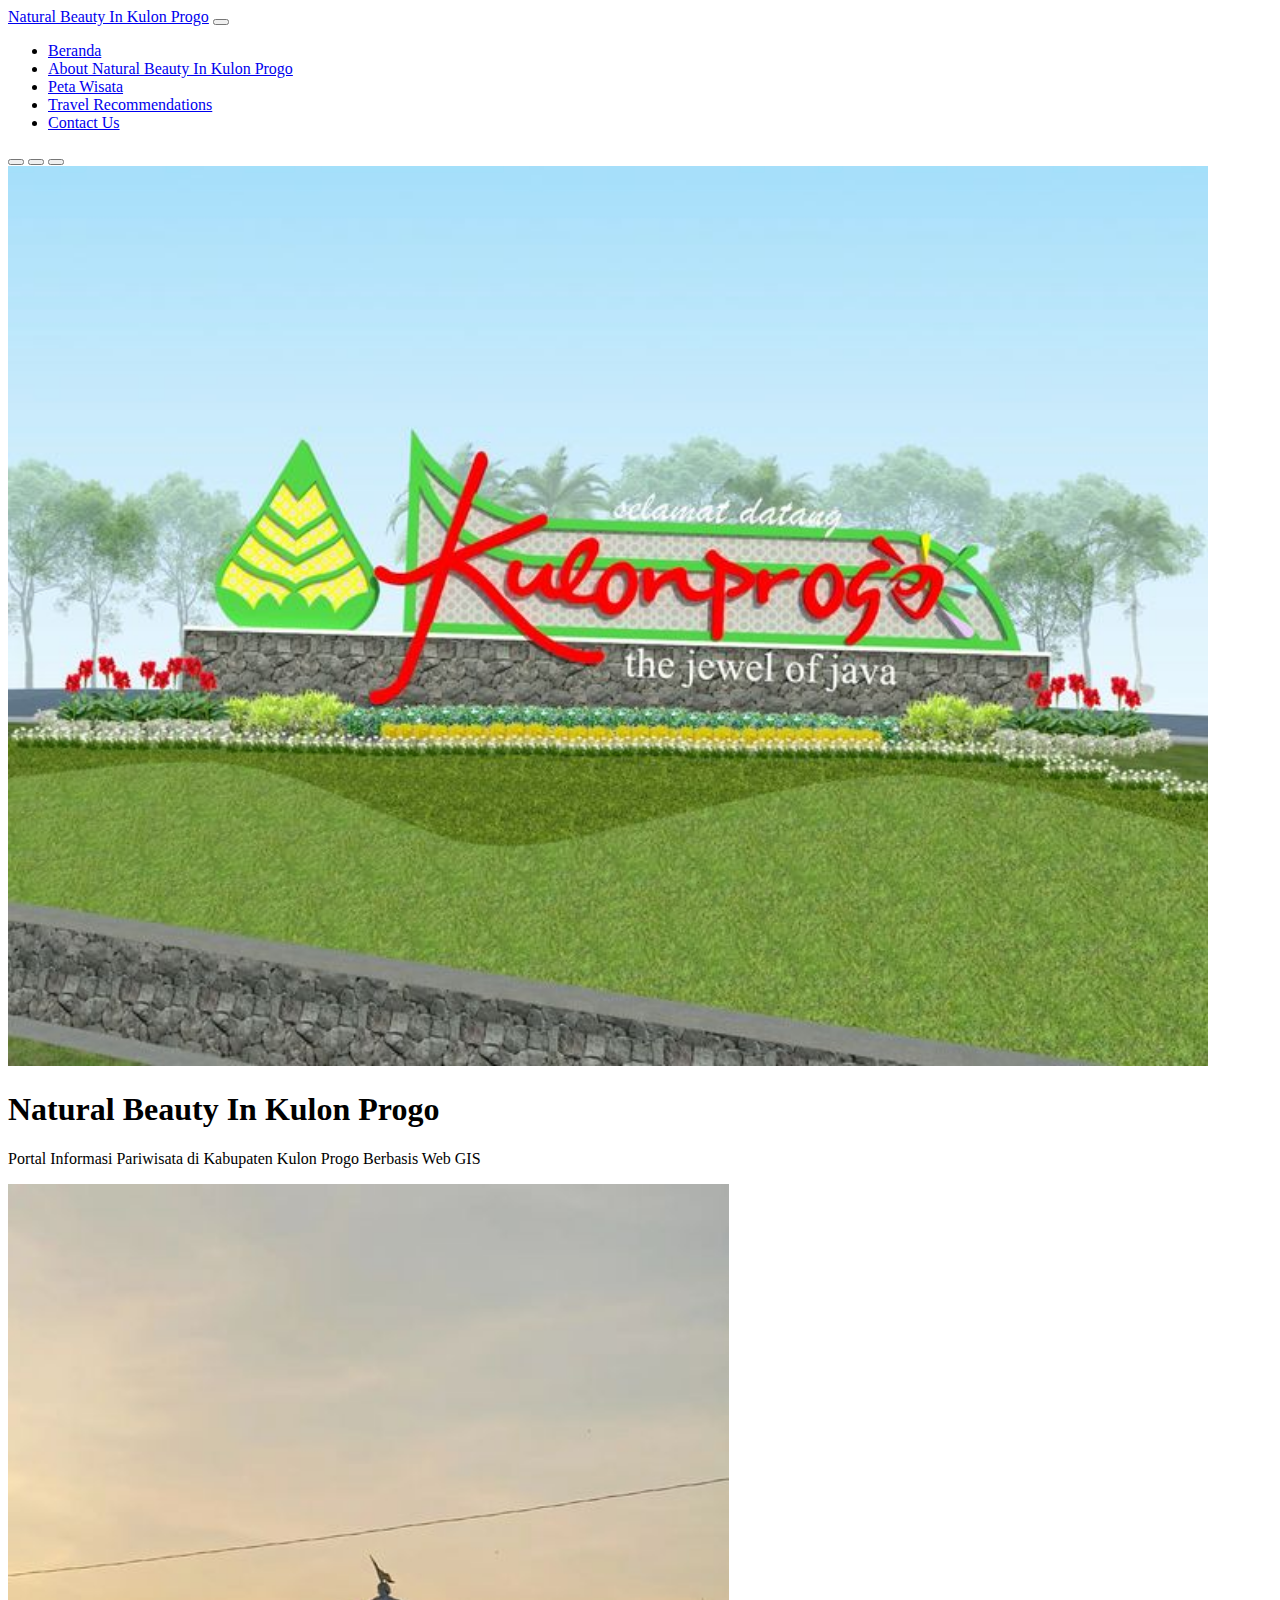
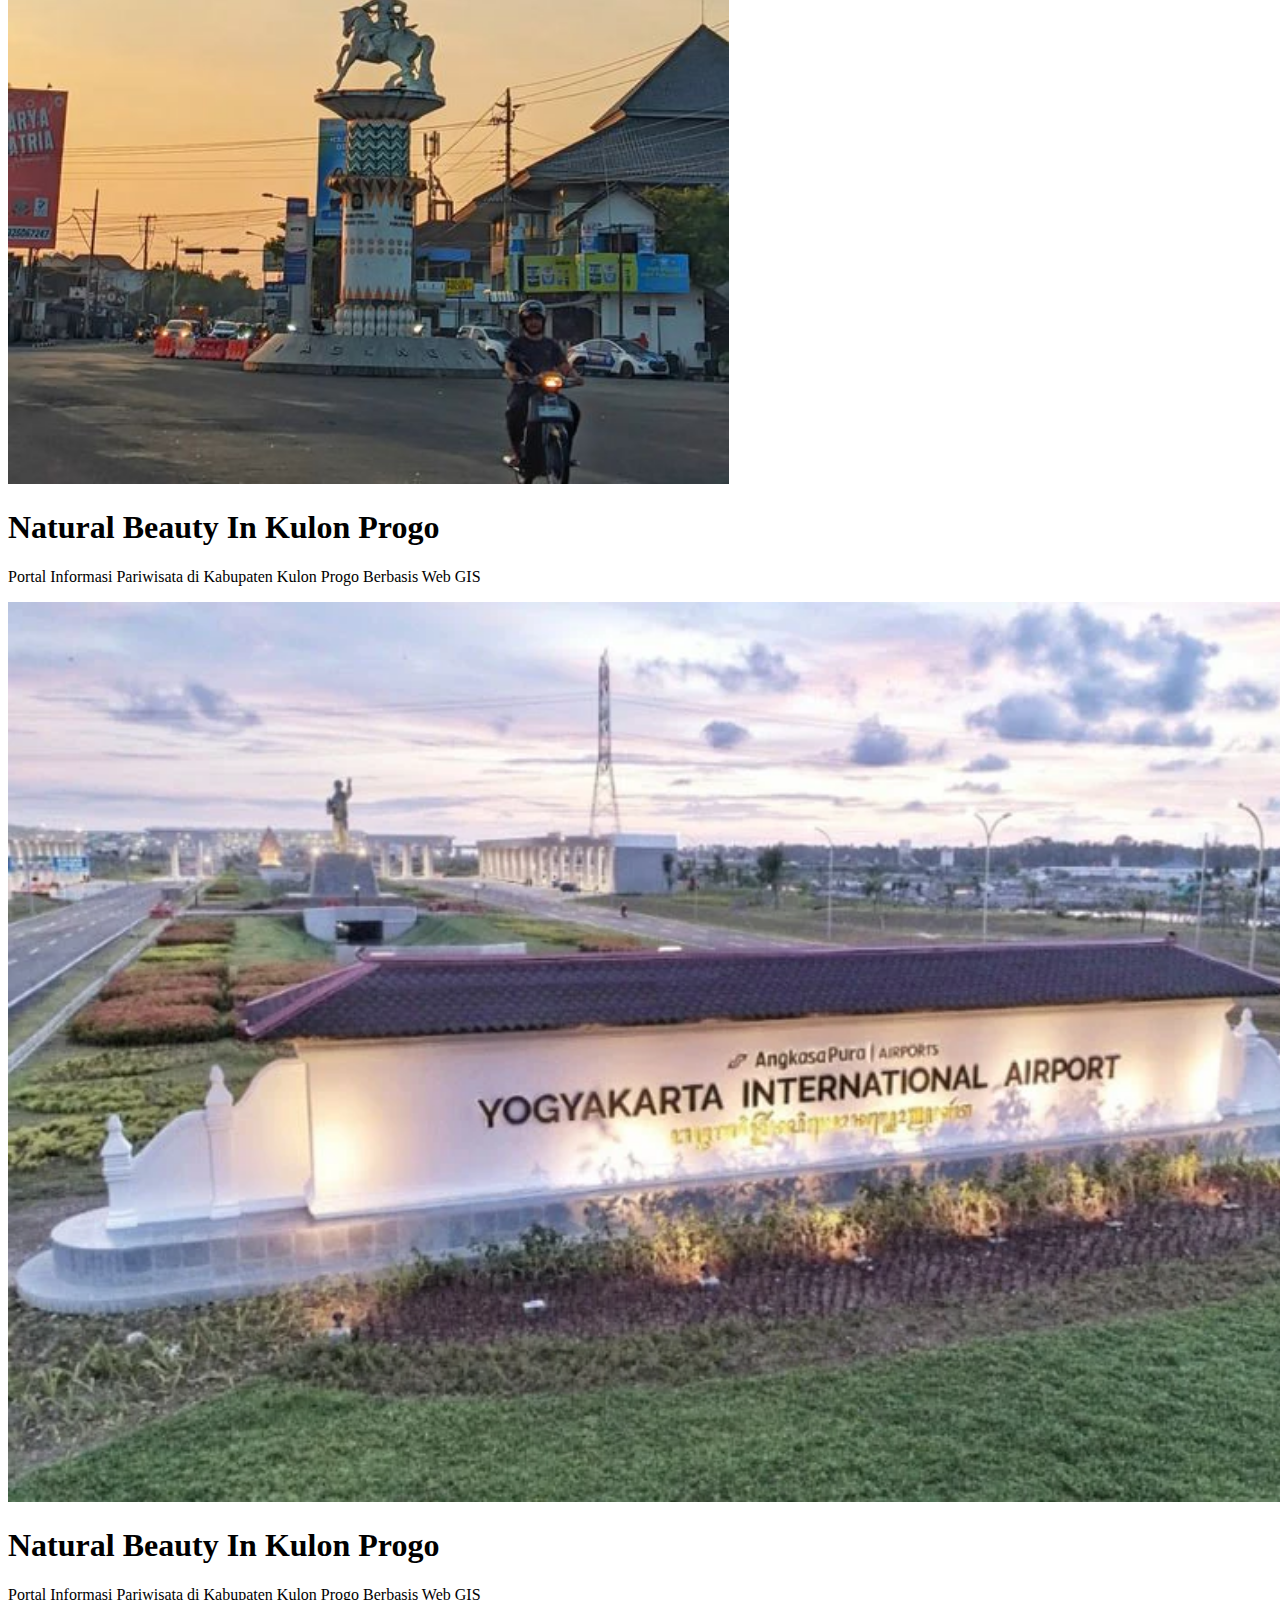
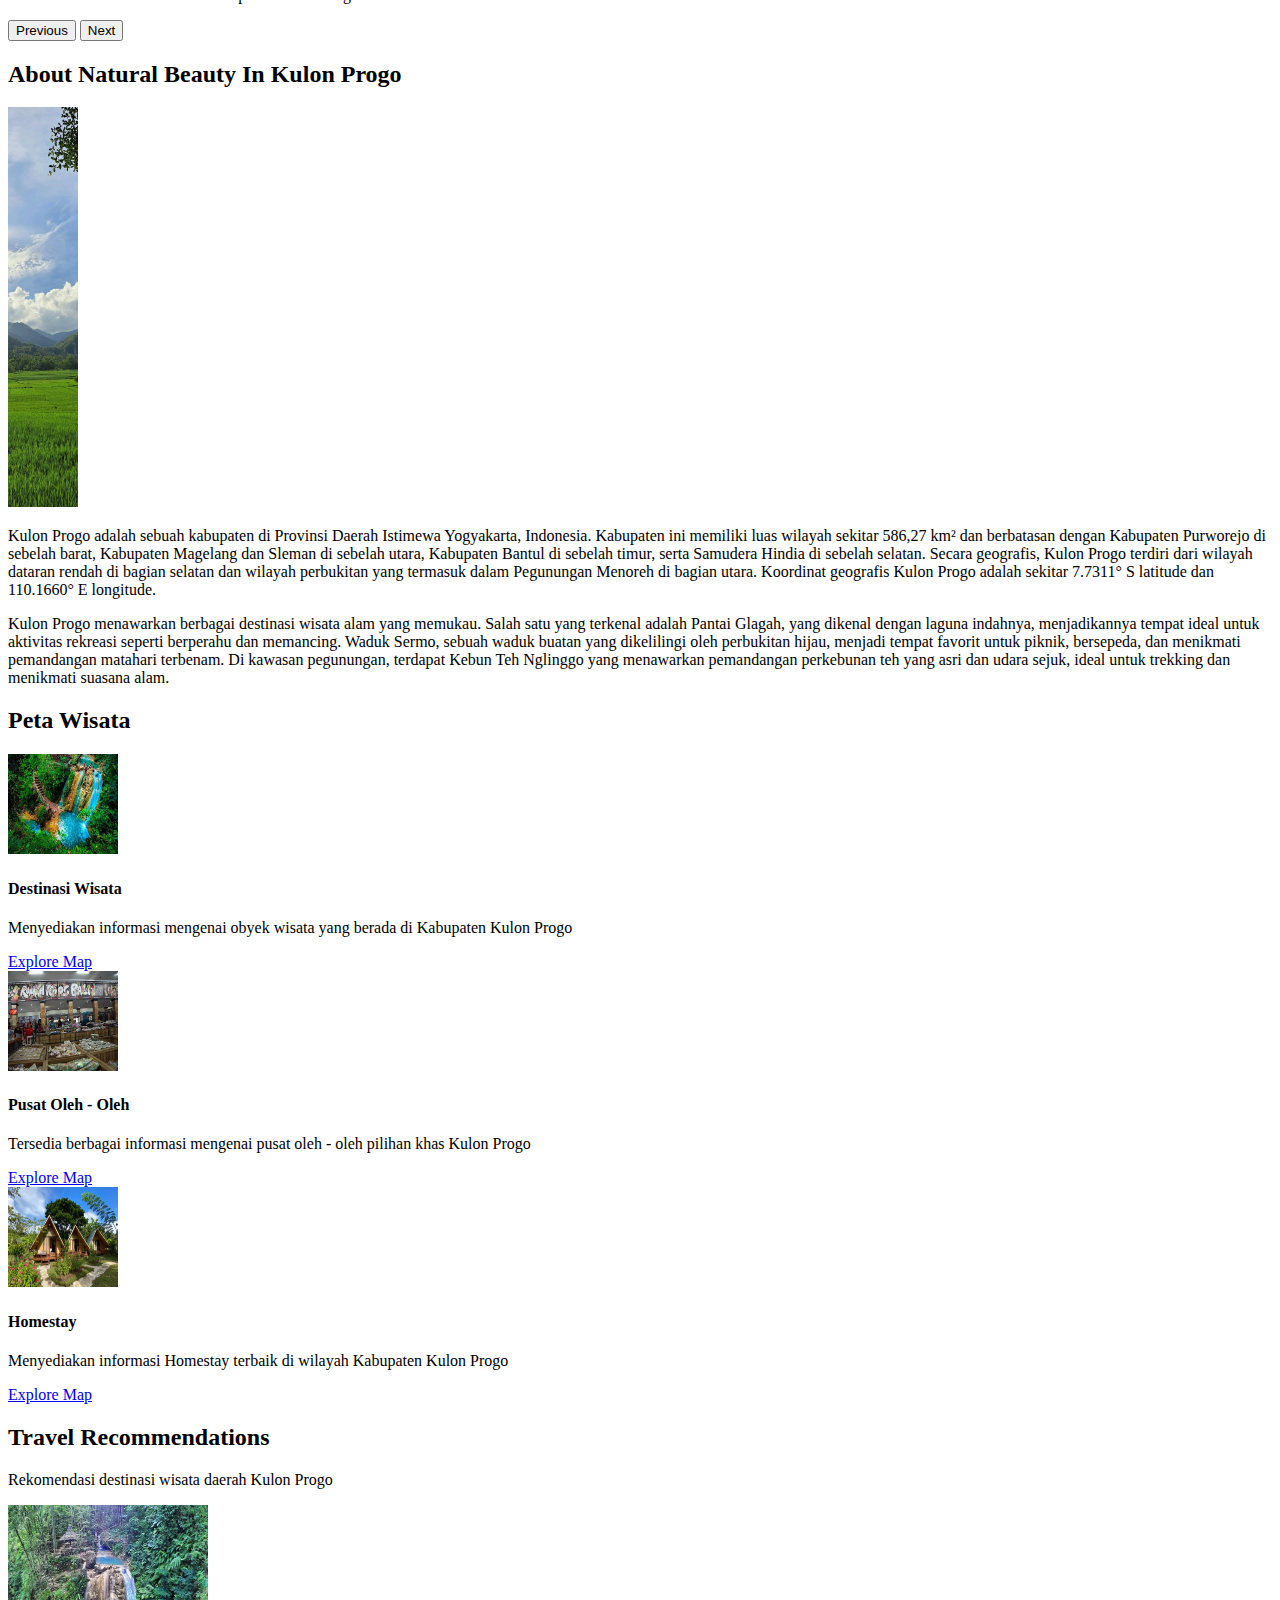
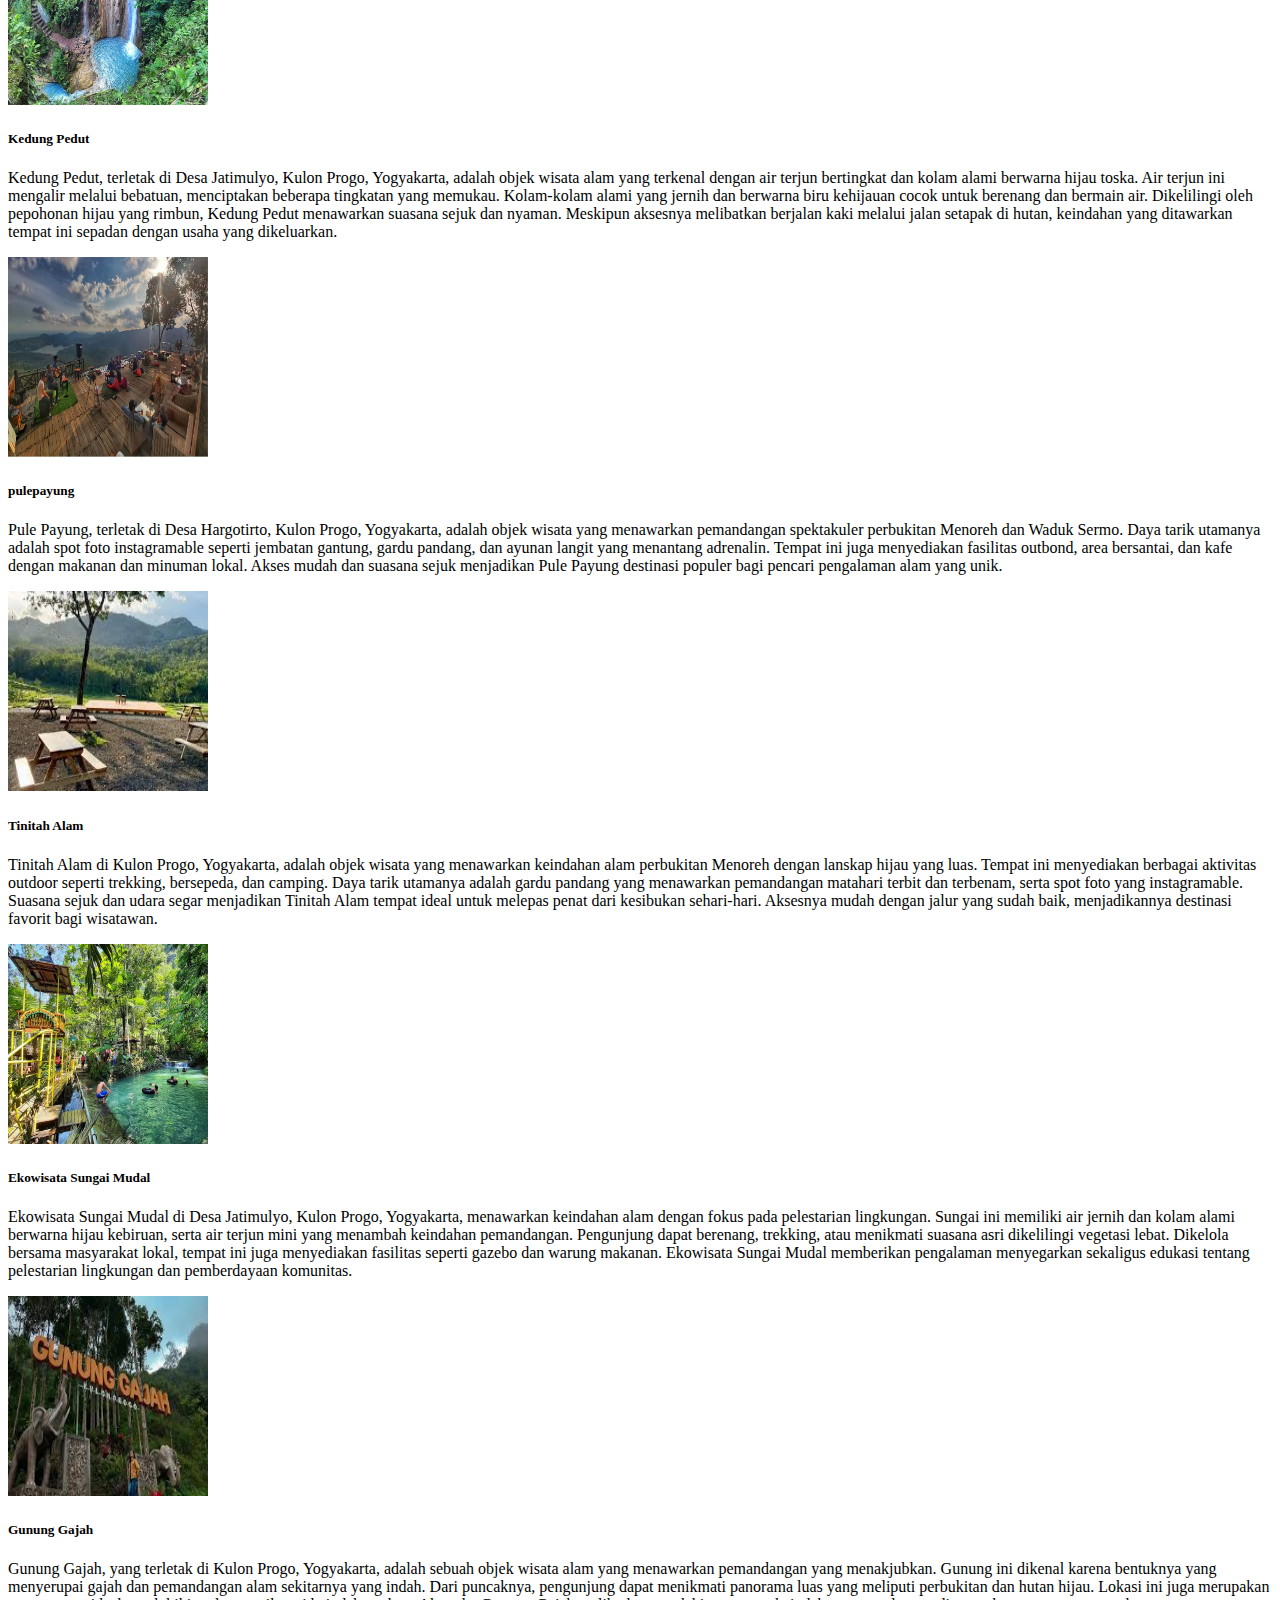
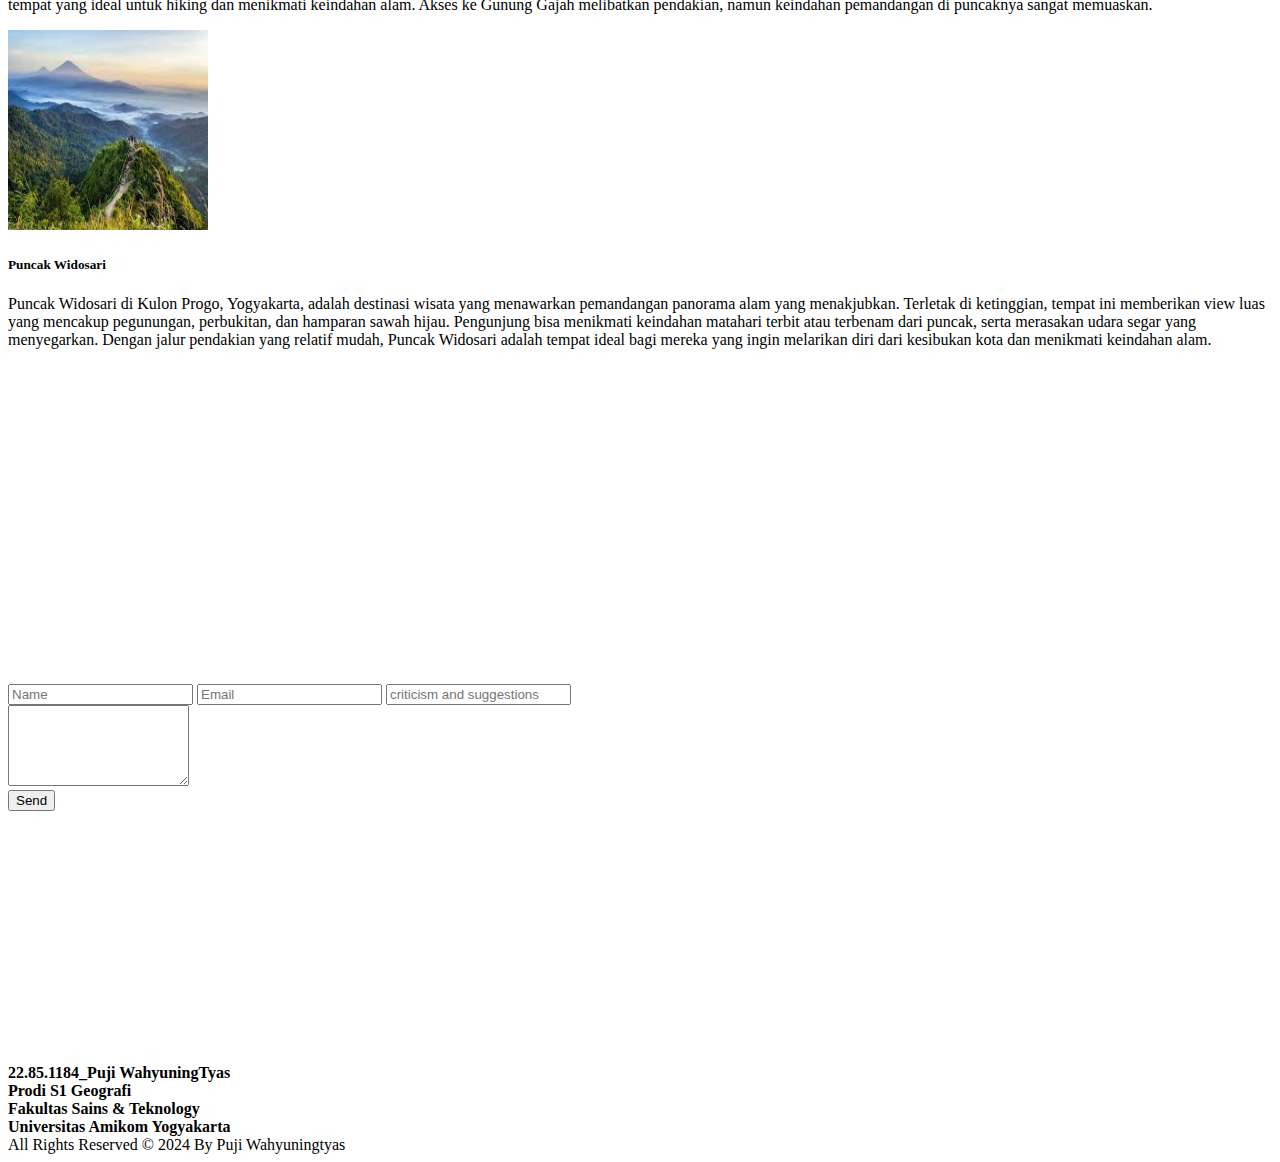
<file: index.html>
<!DOCTYPE html>
<html lang="en">

<head>
  <meta charset="UTF-8" />
  <meta http-equiv="X-UA-Compatible" content="IE=edge" />
  <meta name="viewport" content="width=device-width, initial-scale=1.0" />
  <title>Natural Beauty In Kulon Progo_22.85.1184_Puji Wahyuningtyas</title>
  <link href="https://cdn.jsdelivr.net/npm/bootstrap@5.0.0-beta3/dist/css/bootstrap.min.css" rel="stylesheet"
    integrity="sha384-eOJMYsd53ii+scO/bJGFsiCZc+5NDVN2yr8+0RDqr0Ql0h+rP48ckxlpbzKgwra6" crossorigin="anonymous" />
  <link rel="stylesheet" href="https://pro.fontawesome.com/releases/v5.10.0/css/all.css"
    integrity="sha384-AYmEC3Yw5cVb3ZcuHtOA93w35dYTsvhLPVnYs9eStHfGJvOvKxVfELGroGkvsg+p" crossorigin="anonymous" />

  <link rel="stylesheet" href="style.css" />
</head>

<body>
  <!-- navigasi -->
  <div id="Beranda" class="text-center">
    <nav class="navbar navbar-expand-lg navbar-dark bg-info shadow-lg fixed-top">
      <div class="container">
        <a class="navbar-brand" href="#">Natural Beauty In Kulon Progo</a>
        <button class="navbar-toggler" type="button" data-bs-toggle="collapse" data-bs-target="#navbarText"
          aria-controls="navbarText" aria-expanded="false" aria-label="Toggle navigation">
          <span class="navbar-toggler-icon"></span>
        </button>
        <div class="collapse navbar-collapse text-right" id="navbarText">
          <ul class="navbar-nav ms-auto mb-2 mb-lg-0">
            <li class="nav-item">
              <a class="nav-link" href="#Beranda">Beranda</a>
            <li class="nav-item">
              <a class="nav-link" href="#tentang">About Natural Beauty In Kulon Progo</a>
            </li>
            <li class="nav-item">
              <a class="nav-link" href="#peta wisata">Peta Wisata</a>
            </li>
            <li class="nav-item">
              <a class="nav-link" href="#Rekomendasi Wisata">Travel Recommendations</a>
            </li>
            <li class="nav-item">
              <a class="nav-link" href="#kontak">Contact Us</a>
            </li>
          </ul>
        </div>
      </div>
    </nav>
    <!-- banner -->

    <div id="carouselExampleIndicators" class="carousel slide" data-bs-ride="carousel">
      <div class="carousel-indicators">
        <button type="button" data-bs-target="#carouselExampleIndicators" data-bs-slide-to="0" class="active"
          aria-current="true" aria-label="Slide 1"></button>
        <button type="button" data-bs-target="#carouselExampleIndicators" data-bs-slide-to="1"
          aria-label="Slide 2"></button>
        <button type="button" data-bs-target="#carouselExampleIndicators" data-bs-slide-to="2"
          aria-label="Slide 3"></button>
      </div>
      <div class="carousel-inner">
        <div class="carousel-item active">
          <img src="kln.jpg" class="d-block w-100 img-fluid"
            style="height: 100vh; background-position: center; background-repeat: no-repeat; background-size: cover;"
            alt="gambar 1"> 
          <div class="carousel-caption d-none d-md-block">
            <h1>Natural Beauty In Kulon Progo</h1>
            <p>Portal Informasi Pariwisata di Kabupaten Kulon Progo Berbasis Web GIS</p>
          </div>
        </div>
        <div class="carousel-item">
          <img src="klnn.jpg" class="d-block w-100 img-fluid"
            style="height: 100vh; background-position: center; background-repeat: no-repeat; background-size: cover;"
            alt="gambar 2">
          <div class="carousel-caption d-none d-md-block">
            <h1>Natural Beauty In Kulon Progo</h1>
            <p>Portal Informasi Pariwisata di Kabupaten Kulon Progo Berbasis Web GIS</p>
          </div>
        </div>
        <div class="carousel-item">
          <img src="bnr.webp" class="d-block w-100 img-fluid"
            style="height: 100vh; background-position: center; background-repeat: no-repeat; background-size: cover;"
            alt="gambar 3">
          <div class="carousel-caption d-none d-md-block">
            <h1>Natural Beauty In Kulon Progo</h1>
            <p>Portal Informasi Pariwisata di Kabupaten Kulon Progo Berbasis Web GIS</p>
          </div>
        </div>
        <button class="carousel-control-prev" type="button" data-bs-target="#carouselExampleIndicators"
          data-bs-slide="prev">
          <span class="carousel-control-prev-icon" aria-hidden="true"></span>
          <span class="visually-hidden">Previous</span>
        </button>
        <button class="carousel-control-next" type="button" data-bs-target="#carouselExampleIndicators"
          data-bs-slide="next">
          <span class="carousel-control-next-icon" aria-hidden="true"></span>
          <span class="visually-hidden">Next</span>
        </button>
      </div>
    </div>
    <!-- tentang -->
    <div id="tentang" class="p-3 mb-2 bg-info text-dark">
      <div class="container">
        <h2 class="display-3 text-center">About  Natural Beauty In Kulon Progo</h2>
        <p class="text-center">

        <div class="clearfix pt-5">
          <img src="Kopi Ingkar Janji, Kulon Progo_19-02-2023.jpeg" class="col-md-6 float-md-end mb-3 crop-img" width="70" height="400" />
          <p>    
          Kulon Progo adalah sebuah kabupaten di Provinsi Daerah Istimewa Yogyakarta, Indonesia. 
          Kabupaten ini memiliki luas wilayah sekitar 586,27 km² dan berbatasan dengan Kabupaten Purworejo
          di sebelah barat, Kabupaten Magelang dan Sleman di sebelah utara, Kabupaten Bantul di sebelah timur, 
          serta Samudera Hindia di sebelah selatan. Secara geografis, Kulon Progo terdiri dari wilayah 
          dataran rendah di bagian selatan dan wilayah perbukitan yang termasuk dalam Pegunungan Menoreh di
           bagian utara. Koordinat geografis Kulon Progo adalah sekitar 7.7311° S latitude dan 110.1660° E longitude.
          </p>
          <p>
            Kulon Progo menawarkan berbagai destinasi wisata alam yang memukau. Salah satu
             yang terkenal adalah Pantai Glagah, yang dikenal dengan laguna indahnya, menjadikannya 
             tempat ideal untuk aktivitas rekreasi seperti berperahu dan memancing. Waduk Sermo, sebuah 
             waduk buatan yang dikelilingi oleh perbukitan hijau, menjadi tempat favorit untuk piknik, 
             bersepeda, dan menikmati pemandangan matahari terbenam. Di kawasan pegunungan, terdapat 
             Kebun Teh Nglinggo yang menawarkan pemandangan perkebunan teh yang asri dan udara sejuk, 
             ideal untuk trekking dan menikmati suasana alam.
          </p>
        </div>
      </div>
    </div>
              <!-- peta wisata -->
               
              <div id="peta wisata" class="p-3 mb-2 bg-info text-dark">
                <div class="container text-center">
                  <h2 class="display-3">Peta Wisata</h2>
                  <p></p>
                  <div class="row">
                    <div class="col-md-3 col-sm-6">
                      <div class="person"><img src="destinasi.jpg" width="110px" height="100px"
                          class="img-circle  img-responsive">
                        <div class="person-content">
                          <h4>Destinasi Wisata</h4>
                          <p>
                            Menyediakan informasi mengenai obyek wisata yang berada di Kabupaten Kulon Progo
                          </p>
                          <a class='morebtn' href="https://tyass29.github.io/explore-kabupaten-kulon-progo/peta_wisata_KP.html">Explore Map</a>
                        </div>
                      </div>
                    </div>
                    <div class="col-md-3 col-sm-6">
                      <div class="person"> <img src="oleh.jpg" width="110px" height="100px"
                          class="img-circle  img-responsive">
                        <div class="person-content">
                          <h4>Pusat Oleh - Oleh</h4>
                          <p>
                            Tersedia berbagai informasi mengenai pusat oleh - oleh pilihan khas Kulon Progo
                          </p>
                          <a class='morebtn' href="https://tyass29.github.io/explore-kabupaten-kulon-progo/pusat oleh-oleh.html">Explore Map</a>
                        </div>
                      </div>
                    </div>
          
                    <div class="col-md-3 col-sm-6">
                      <div class="person"> <img src="st.jpg" width="110px" height="100px" class="img-circle  img-responsive">
                        <div class="person-content">
                          <h4>Homestay</h4>
                          <p>
                            Menyediakan informasi Homestay terbaik di wilayah Kabupaten Kulon Progo
                          </p>
                          <a class='morebtn' href="https://tyass29.github.io/explore-kabupaten-kulon-progo/penginapan.html">Explore Map</a>
                        </div>
                      </div>
                    </div>
       
      <!-- Rekomendasi Wisata -->
      <div id="Rekomendasi Wisata" class="p-3 mb-2 bg-info text-dark">
        <div class="container text-center">
          <h2 class="display-3">Travel Recommendations</h2>
          <p>
            Rekomendasi destinasi wisata daerah Kulon Progo
          </p>
          <div class="row pt-4 gx-4 gy-4">
            <div class="col-md-4">
              <div class="card crop-img">
                <img
                  src="kedung pedut.jpg"
                  class="card-img-top" width="200" height="200" />
                <div class="card-body">
                  <h5 class="card-title">Kedung Pedut</h5>
                  <p class="card-text">
                    Kedung Pedut, terletak di Desa Jatimulyo, Kulon Progo, Yogyakarta, adalah objek wisata alam 
                    yang terkenal dengan air terjun bertingkat dan kolam alami berwarna hijau toska. Air terjun 
                    ini mengalir melalui bebatuan, menciptakan beberapa tingkatan yang memukau. Kolam-kolam alami
                     yang jernih dan berwarna biru kehijauan cocok untuk berenang dan bermain air. Dikelilingi oleh
                     pepohonan hijau yang rimbun, Kedung Pedut menawarkan suasana sejuk dan nyaman. Meskipun aksesnya 
                     melibatkan berjalan kaki melalui jalan setapak di hutan, keindahan yang ditawarkan tempat ini sepadan
                      dengan usaha yang dikeluarkan.
                </div>
              </div>
            </div>

            <div class="col-md-4">
              <div class="card crop-img">
                <img src="pulepayung.webp"
                  class="card-img-top" width="200" height="200" />
                <div class="card-body">
                  <h5 class="card-title">pulepayung</h5>
                  <p class="card-text">
                    Pule Payung, terletak di Desa Hargotirto, Kulon Progo, Yogyakarta, adalah objek wisata yang 
                    menawarkan pemandangan spektakuler perbukitan Menoreh dan Waduk Sermo. Daya tarik utamanya adalah 
                    spot foto instagramable seperti jembatan gantung, gardu pandang, dan ayunan langit yang menantang 
                    adrenalin. Tempat ini juga menyediakan fasilitas outbond, area bersantai, dan kafe dengan makanan 
                    dan minuman lokal. Akses mudah dan suasana sejuk menjadikan Pule Payung destinasi populer bagi pencari
                     pengalaman alam yang unik.
                </div>
              </div>
            </div>
            <div class="col-md-4">
              <div class="card crop-img">
                <img
                  src="tinitah.jpeg"
                  class="card-img-top" width="200" height="200" />
                <div class="card-body">
                  <h5 class="card-title">Tinitah Alam</h5>
                  <p class="card-text">
                    Tinitah Alam di Kulon Progo, Yogyakarta, adalah objek wisata yang menawarkan keindahan alam
                     perbukitan Menoreh dengan lanskap hijau yang luas. Tempat ini menyediakan berbagai aktivitas 
                     outdoor seperti trekking, bersepeda, dan camping. Daya tarik utamanya adalah gardu pandang yang
                      menawarkan pemandangan matahari terbit dan terbenam, serta spot foto yang instagramable. Suasana 
                      sejuk dan udara segar menjadikan Tinitah Alam tempat ideal untuk melepas penat dari kesibukan 
                      sehari-hari. Aksesnya mudah dengan jalur yang sudah baik, menjadikannya destinasi favorit bagi wisatawan.
                  </p>
                </div>
              </div>
            </div>
            <div class="col-md-4">
              <div class="card crop-img">
                <img src="mudal.webp"
                  class="card-img-top" width="200" height="200" />
                <div class="card-body">
                  <h5 class="card-title">Ekowisata Sungai Mudal</h5>
                  <p class="card-text">
                    Ekowisata Sungai Mudal di Desa Jatimulyo, Kulon Progo, Yogyakarta, menawarkan keindahan alam 
                    dengan fokus pada pelestarian lingkungan. Sungai ini memiliki air jernih dan kolam alami berwarna
                     hijau kebiruan, serta air terjun mini yang menambah keindahan pemandangan. Pengunjung dapat berenang,
                      trekking, atau menikmati suasana asri dikelilingi vegetasi lebat. Dikelola bersama masyarakat lokal,
                       tempat ini juga menyediakan fasilitas seperti gazebo dan warung makanan. Ekowisata Sungai Mudal memberikan
                        pengalaman menyegarkan sekaligus edukasi tentang pelestarian lingkungan dan pemberdayaan komunitas.
                  </p>
                </div>
              </div>
            </div>
            <div class="col-md-4">
              <div class="card crop-img">
                <img src="gajah.jpeg"
                  class="card-img-top" width="200" height="200" />
                <div class="card-body">
                  <h5 class="card-title">Gunung Gajah</h5>
                  <p class="card-text">
                    Gunung Gajah, yang terletak di Kulon Progo, Yogyakarta, adalah sebuah objek wisata alam yang menawarkan
                     pemandangan yang menakjubkan. Gunung ini dikenal karena bentuknya yang menyerupai gajah dan pemandangan
                      alam sekitarnya yang indah. Dari puncaknya, pengunjung dapat menikmati panorama luas yang meliputi perbukitan 
                      dan hutan hijau. Lokasi ini juga merupakan tempat yang ideal untuk hiking dan menikmati keindahan alam. Akses
                       ke Gunung Gajah melibatkan pendakian, namun keindahan pemandangan di puncaknya sangat memuaskan.
                  </p>
                </div>
              </div>
            </div>
            <div class="col-md-4">
              <div class="card crop-img">
                <img
                  src="punck.jpeg"
                  class="card-img-top" width="200" height="200" />
                <div class="card-body">
                  <h5 class="card-title">Puncak Widosari</h5>
                  <p class="card-text">
                    Puncak Widosari di Kulon Progo, Yogyakarta, adalah destinasi wisata yang menawarkan pemandangan 
                    panorama alam yang menakjubkan. Terletak di ketinggian, tempat ini memberikan view luas yang mencakup 
                    pegunungan, perbukitan, dan hamparan sawah hijau. Pengunjung bisa menikmati keindahan matahari terbit
                     atau terbenam dari puncak, serta merasakan udara segar yang menyegarkan. Dengan jalur pendakian yang
                      relatif mudah, Puncak Widosari adalah tempat ideal bagi mereka yang ingin melarikan diri dari kesibukan 
                      kota dan menikmati keindahan alam.
                  </p>
                </div>
              </div>
            </div>
            </div>
          </div>
        </div>
      
      <!-- kontak -->
      <div class="container-fluid pt-5 pb-5 kontak">
        <div class="p-3 mb-2 bg-info text-dark">
          <h2 class="display-3 text-center" id="kontak">Contact</h2>
          <p class="text-center">
            
          </p>
          <div class="row pb-3">
            <div class="col-md-6">
              <input class="form-control form-control-lg mb-3" type="text" placeholder="Name" />
              <input class="form-control form-control-lg mb-3" type="text" placeholder="Email" />
              <input class="form-control form-control-lg" type="text" placeholder="criticism and suggestions" />
            </div>
            <div class="col-md-6">
              <textarea class="form-control form-control-lg" rows="5"></textarea>
            </div>
          </div>
          <div class="col-md-3 mx-auto text-center">
            <button type="button" class="btn btn-danger btn-lg">
              Send
            </button>
          </div>
        </div>
      </div>
      <script src="https://cdn.jsdelivr.net/npm/bootstrap@5.0.0-beta3/dist/js/bootstrap.bundle.min.js"
      integrity="sha384-JEW9xMcG8R+pH31jmWH6WWP0WintQrMb4s7ZOdauHnUtxwoG2vI5DkLtS3qm9Ekf"
      crossorigin="anonymous"></script>
      <div id="footer" class="bg-info text-dark"></div>
    <footer class=" bg-info text-dark">
      <!-- Grid container -->
      <div class="p-4">
        <!--Grid row-->
        <div class="row">
          <!--Grid column-->

          <!--Grid column-->
          <div class="col-lg-6 col-md-12 mb-4 mb-md-0">
          </div>
          <!--Grid column-->
        </div>
        <!--Grid row-->
      </div>
      <!-- Grid container -->
    </footer>
    <div class="alert alert-warning">
      <strong>22.85.1184_Puji WahyuningTyas</strong> 
    </div>
    <div class="alert alert-success">
      <strong>Prodi S1 Geografi</strong> 
    </div>
    <div class="alert alert-info">
      <strong>Fakultas Sains & Teknology</strong>
    </div>
    <div class="alert alert-danger">
      <strong>Universitas Amikom Yogyakarta</strong> 
    </div>
      <div class=" bg-info text-dark">
        All Rights Reserved &copy; 2024 By Puji Wahyuningtyas
      </div>
      <!-- Copyright -->
      
</body>

</html>
</file>
<file: style.css>
.banner {
  background: url("mendoan2")
    no-repeat center center;
  background-size: cover;
  padding-top: 20%;
  padding-bottom: 20%;
  color: #fff;
}

.lingkaran {
  display: inline-block;
  border-radius: 50%;
  width: 150px;
  margin: auto;
  height: 150px;
  color: #fff;
  background-color: #dc3545;
}

.lingkaran i {
  position: relative;
  top: 30px;
}

.crop-img {
  object-fit: cover;
}

.tim img {
  width: 250px;
  border: 10px solid #cccccc;
}

a.social {
  display: inline-block;
  width: 40px;
  height: 40px;
  color: #fff;
  border-radius: 50%;
  background-color: #333;
  line-height: 40px;
}

.client img {
  height: auto;
  max-height: 50px;
}

.kontak {
  background: url("https://wallpaperaccess.com/full/1867010.jpg") no-repeat
    center center;
  background-size: cover;
  padding-bottom: 20%;
  padding-top: 20%;
  color: #fff;
}
</file>
